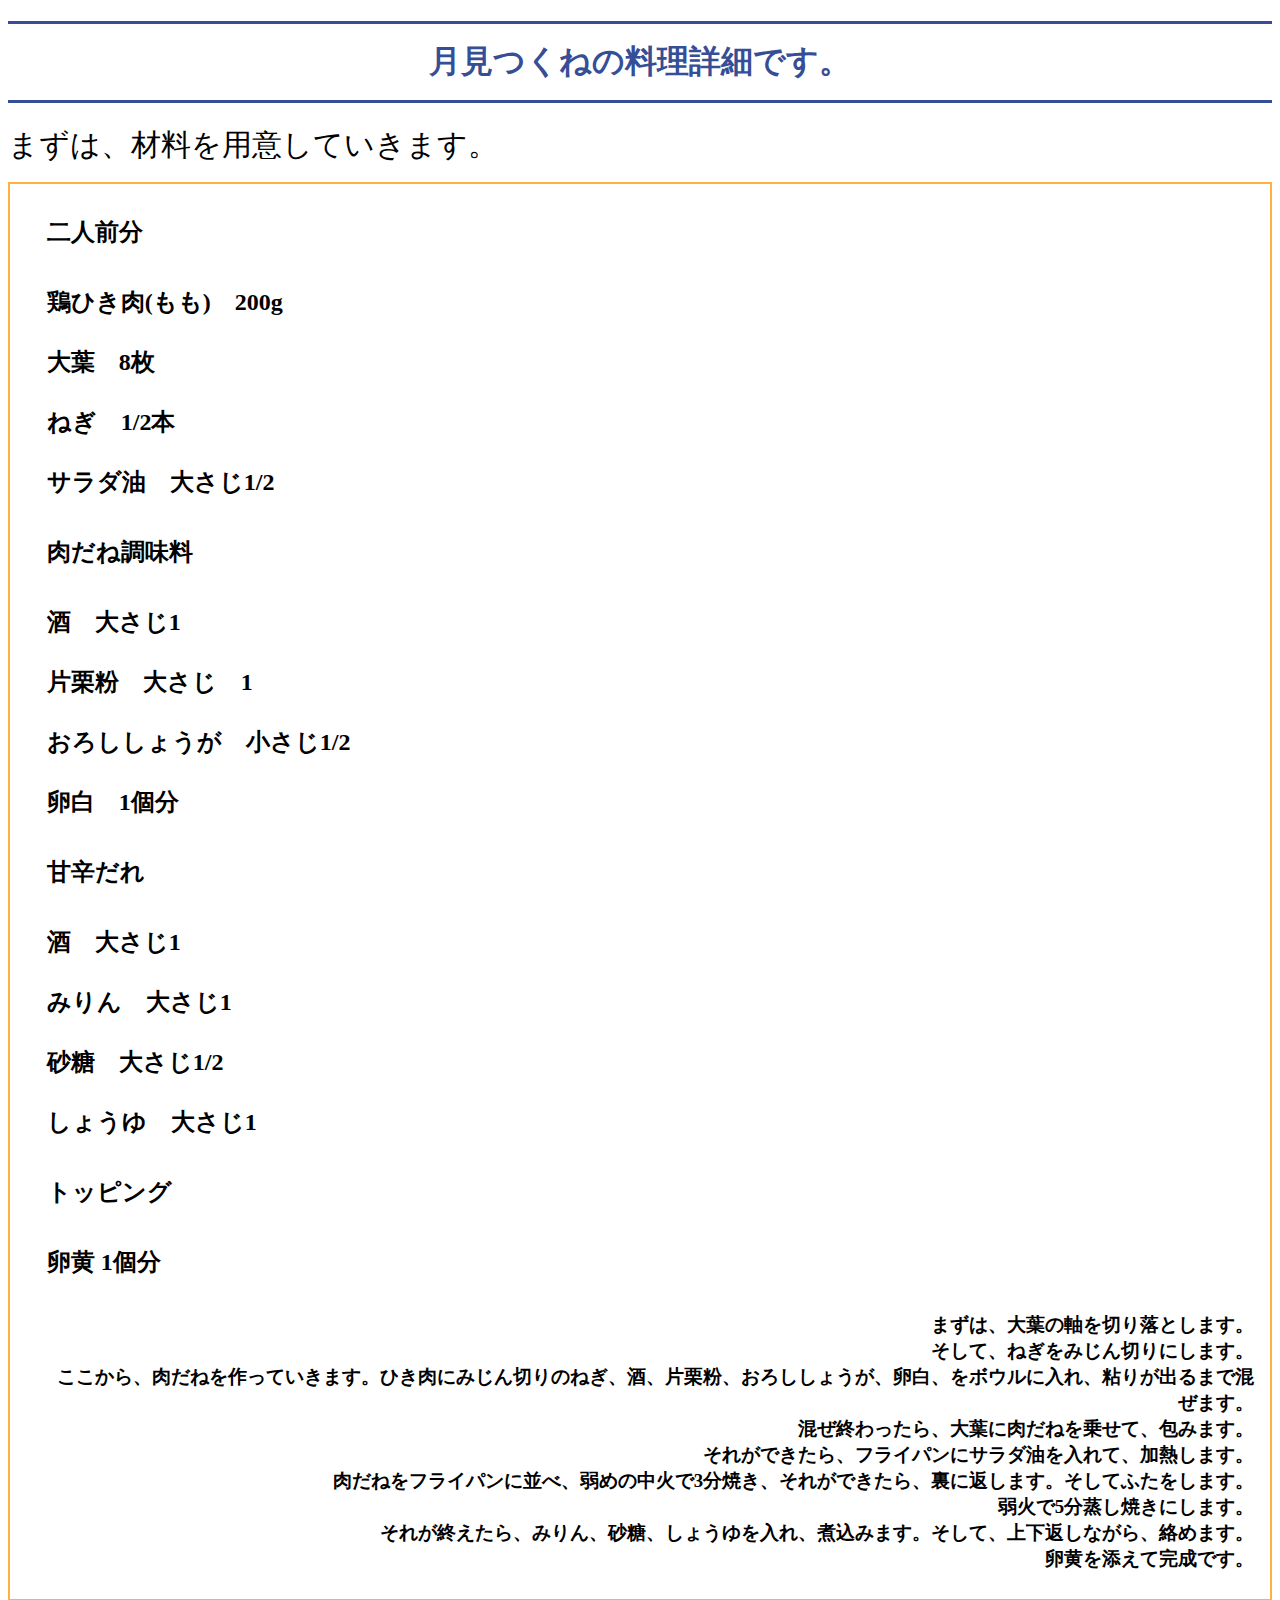
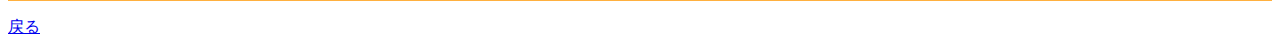
<file: banbannji.html>
<!DOCTYPE html>
<html>
  <head>
    <meta charset="utf-8">
       <link rel="stylesheet" href="CSS.css">
    <title>料理詳細</title>
     
  </head>
     <body>
    <h1 style="text-align: center">月見つくねの料理詳細です。</h1>
         <p1>
             まずは、材料を用意していきます。</p1>
         <ul><h2 style="text-align: left">
             <p>二人前分</p>
  <li>鶏ひき肉(もも)　200g</li>
  <li>大葉　8枚</li>
  <li>ねぎ　1/2本</li>
  <li>サラダ油　大さじ1/2</li>
             <p>肉だね調味料</p>
    <li>酒　大さじ1</li>
             <li>片栗粉　大さじ　1</li>
             <li>おろししょうが　小さじ1/2</li>
             <li>卵白　1個分</li>
             <p>甘辛だれ</p>
             <li>酒　大さじ1</li>
             <li>みりん　大さじ1</li>
             <li>砂糖　大さじ1/2</li>
             <li>しょうゆ　大さじ1</li>
             <p>トッピング</p>
             <li>卵黄 1個分</li>   
             </h2>
             <h3 style="text-align: right">
                  まずは、大葉の軸を切り落とします。<br>
         そして、ねぎをみじん切りにします。<br>ここから、肉だねを作っていきます。ひき肉にみじん切りのねぎ、酒、片栗粉、おろししょうが、卵白、をボウルに入れ、粘りが出るまで混ぜます。<br>混ぜ終わったら、大葉に肉だねを乗せて、包みます。<br>それができたら、フライパンにサラダ油を入れて、加熱します。<br>肉だねをフライパンに並べ、弱めの中火で3分焼き、それができたら、裏に返します。そしてふたをします。<br>弱火で5分蒸し焼きにします。<br>それが終えたら、みりん、砂糖、しょうゆを入れ、煮込みます。そして、上下返しながら、絡めます。<br>卵黄を添えて完成です。
             </h3>
         </ul>
         
    <p>
      <a href="サイト.html">戻る</a>
    </p>
  </body>
</html>
</file>
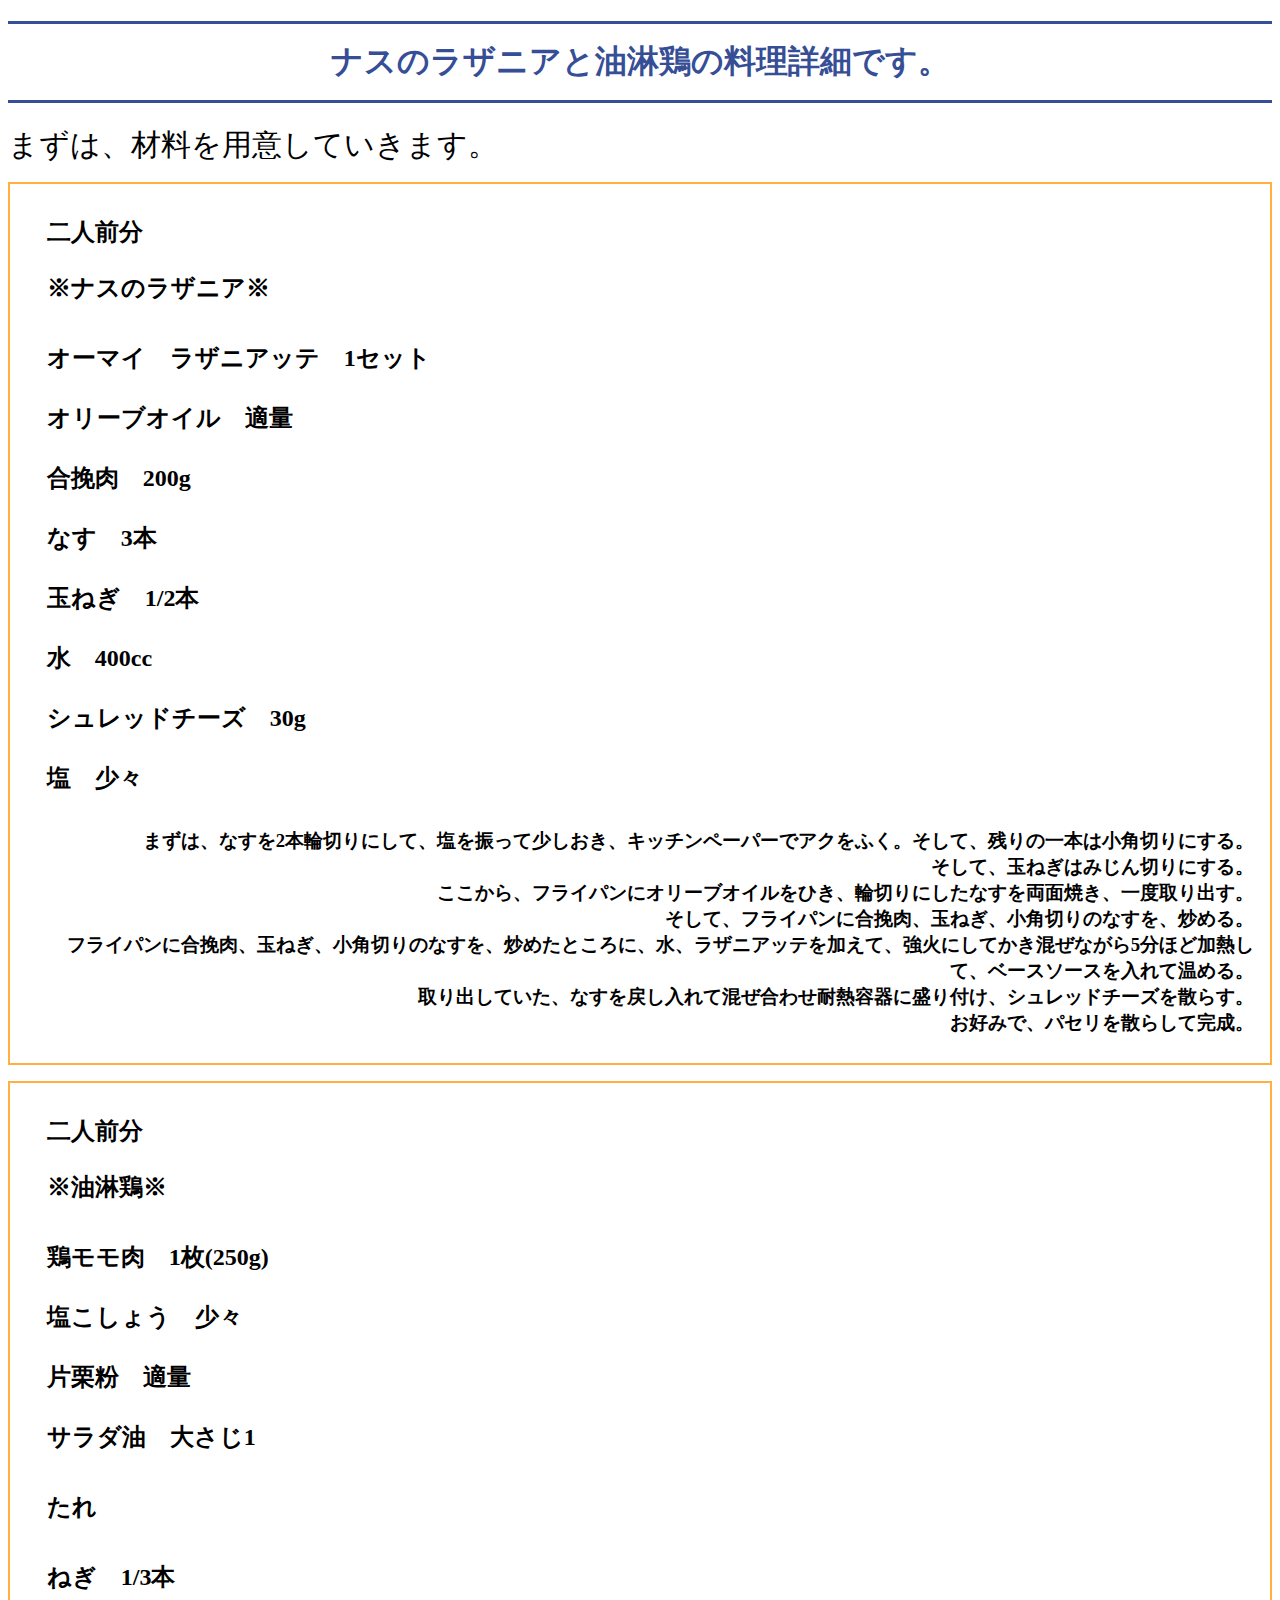
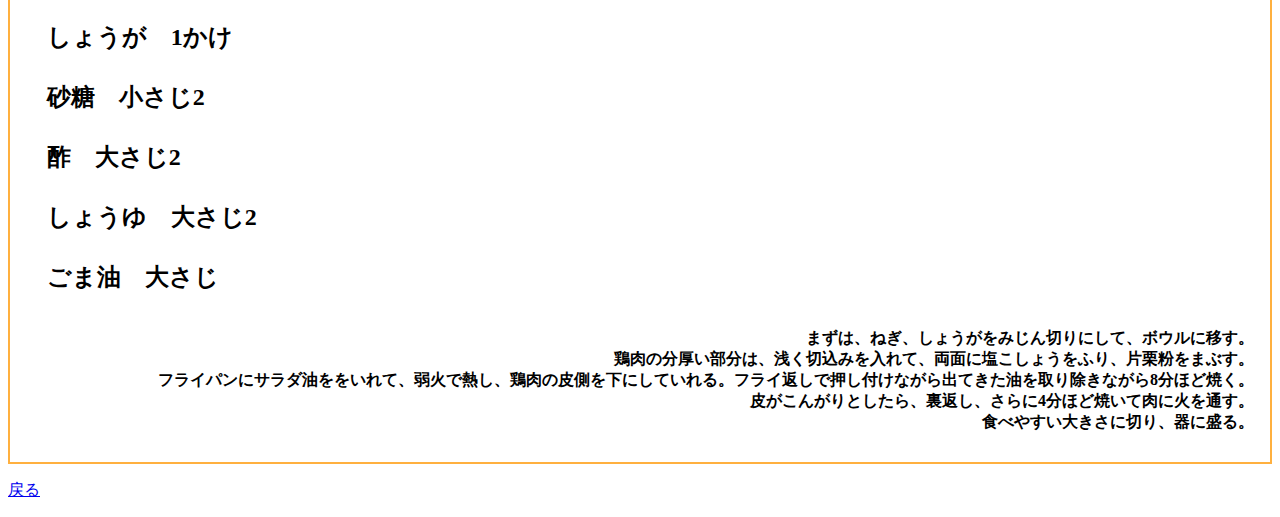
<file: doria.html>
<!DOCTYPE html>
<html>
  <head>
    <meta charset="utf-8">
       <link rel="stylesheet" href="CSS.css">
    <title>ナスのラザニアと油淋鶏の料理詳細</title>
     
  </head>
     <body>
    <h1 style="text-align: center">ナスのラザニアと油淋鶏の料理詳細です。</h1>
         <p1>
             まずは、材料を用意していきます。</p1>
         <ul><h2 style="text-align: left">
             <p>二人前分</p>
             <p>※ナスのラザニア※</p>
             <li>オーマイ　ラザニアッテ　1セット</li>
             <li>オリーブオイル　適量</li>
  <li>合挽肉　200g</li>
  <li>なす　3本</li>
  <li>玉ねぎ　1/2本</li>
  <li>水　400cc</li>
    <li>シュレッドチーズ　30g</li>
             <li>塩　少々</li>  
             </h2>
             <h3 style="text-align: right">
                  まずは、なすを2本輪切りにして、塩を振って少しおき、キッチンペーパーでアクをふく。そして、残りの一本は小角切りにする。<br>
         そして、玉ねぎはみじん切りにする。<br>ここから、フライパンにオリーブオイルをひき、輪切りにしたなすを両面焼き、一度取り出す。<br>そして、フライパンに合挽肉、玉ねぎ、小角切りのなすを、炒める。<br>フライパンに合挽肉、玉ねぎ、小角切りのなすを、炒めたところに、水、ラザニアッテを加えて、強火にしてかき混ぜながら5分ほど加熱して、ベースソースを入れて温める。<br>取り出していた、なすを戻し入れて混ぜ合わせ耐熱容器に盛り付け、シュレッドチーズを散らす。<br>お好みで、パセリを散らして完成。
             </h3>
         </ul>
          <ul><h2 style="text-align: left">
             <p>二人前分</p>
              <p>※油淋鶏※</p>
               <li>鶏モモ肉　1枚(250g)</li>
  <li>塩こしょう　少々</li>
  <li>片栗粉　適量</li>
  <li>サラダ油　大さじ1</li>
              <p>たれ</p>
    <li>ねぎ　1/3本</li>
             <li>しょうが　1かけ</li>
              <li>砂糖　小さじ2</li>
              <li>酢　大さじ2</li>
              <li>しょうゆ　大さじ2</li>
              <li>ごま油　大さじ</li>
              <h4 style="text-align: right">まずは、ねぎ、しょうがをみじん切りにして、ボウルに移す。<br>鶏肉の分厚い部分は、浅く切込みを入れて、両面に塩こしょうをふり、片栗粉をまぶす。<br>フライパンにサラダ油ををいれて、弱火で熱し、鶏肉の皮側を下にしていれる。フライ返しで押し付けながら出てきた油を取り除きながら8分ほど焼く。<br>皮がこんがりとしたら、裏返し、さらに4分ほど焼いて肉に火を通す。<br>食べやすい大きさに切り、器に盛る。</h4></h2></ul>
    <p>
      <a href="サイト.html">戻る</a>
    </p>
  </body>
</html>
</file>
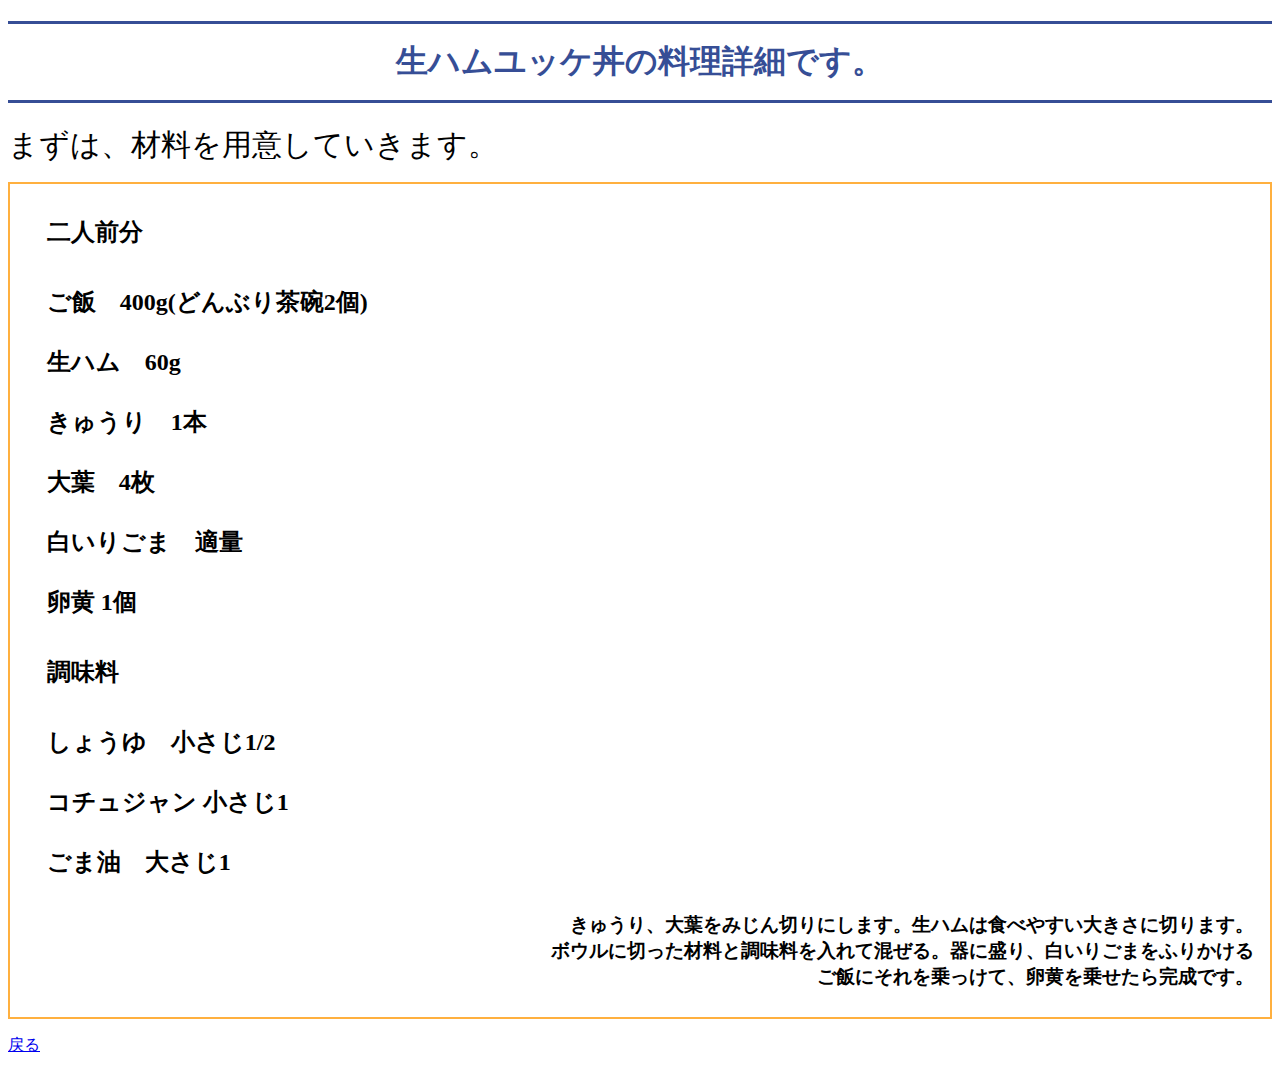
<file: namahamu.html>
<!DOCTYPE html>
<html>
  <head>
    <meta charset="utf-8">
       <link rel="stylesheet" href="CSS.css">
    <title>生ハムユッケ丼料理詳細</title>
     
  </head>
     <body>
    <h1 style="text-align: center">生ハムユッケ丼の料理詳細です。</h1>
         <p1>
             まずは、材料を用意していきます。</p1>
         <ul><h2 style="text-align: left">
             <p>二人前分</p>
  <li>ご飯　400g(どんぶり茶碗2個)</li>
  <li>生ハム　60g</li>
  <li>きゅうり　1本</li>
  <li>大葉　4枚</li>
             
    <li>白いりごま　適量</li>
             
             <li>卵黄 1個</li>
             <p>調味料</p>
             <li>しょうゆ　小さじ1/2</li>
             <li>コチュジャン 小さじ1</li>
             <li>ごま油　大さじ1</li>
             </h2>
             <h3 style="text-align: right">
                  きゅうり、大葉をみじん切りにします。生ハムは食べやすい大きさに切ります。<br>
         ボウルに切った材料と調味料を入れて混ぜる。器に盛り、白いりごまをふりかける<br>ご飯にそれを乗っけて、卵黄を乗せたら完成です。
             </h3>
         </ul>
         
    <p>
      <a href="サイト.html">戻る</a>
    </p>
  </body>
</html>
</file>
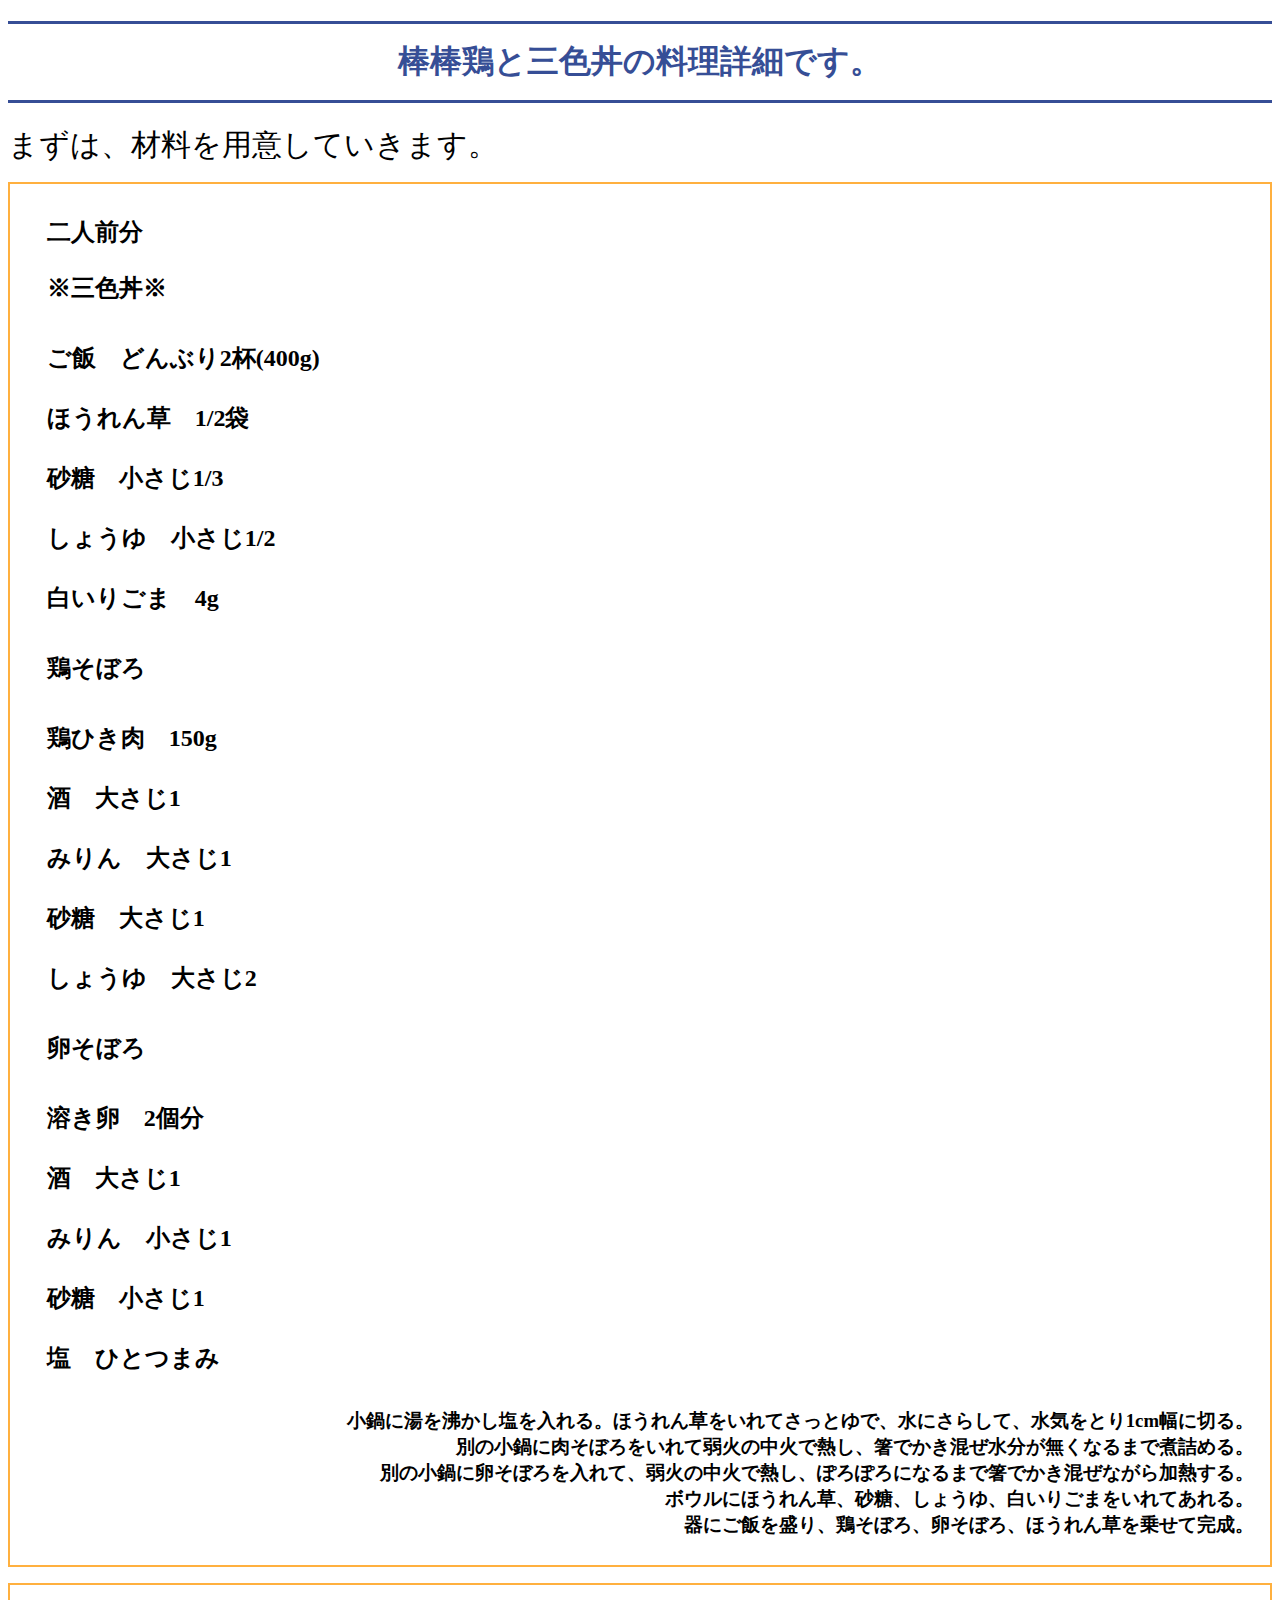
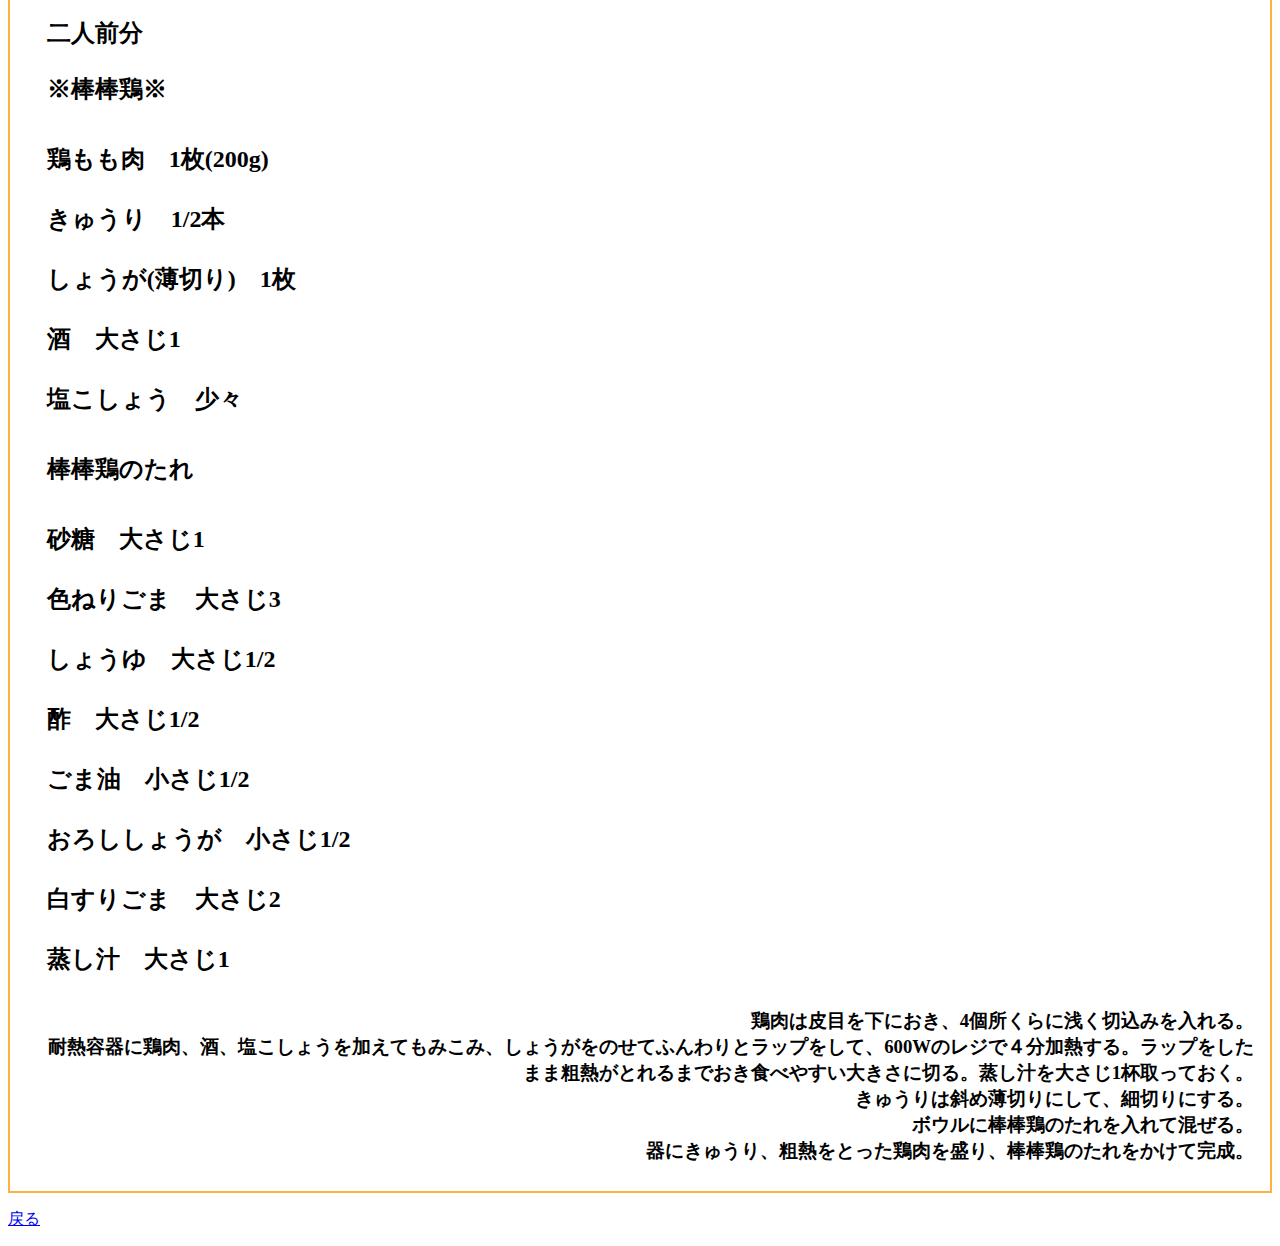
<file: sannshoku.html>
<!DOCTYPE html>
<html>
  <head>
    <meta charset="utf-8">
       <link rel="stylesheet" href="CSS.css">
    <title>棒棒鶏と三色丼の料理詳細</title>
     
  </head>
     <body>
    <h1 style="text-align: center">棒棒鶏と三色丼の料理詳細です。</h1>
         <p1>
             まずは、材料を用意していきます。</p1>
         <ul><h2 style="text-align: left">
             <p>二人前分</p>
             <p>※三色丼※</p>
  <li>ご飯　どんぶり2杯(400g)</li>
  <li>ほうれん草　1/2袋</li>
  <li>砂糖　小さじ1/3</li>
  <li>しょうゆ　小さじ1/2</li>
             <li>白いりごま　4g</li>
             <p>鶏そぼろ</p>
    <li>鶏ひき肉　150g</li>
             <li>酒　大さじ1</li>
             <li>みりん　大さじ1</li>
             <li>砂糖　大さじ1</li>
             <li>しょうゆ　大さじ2</li>
             <p>卵そぼろ</p>
             <li>溶き卵　2個分</li>
             <li>酒　大さじ1</li>
             <li>みりん　小さじ1</li>
             <li>砂糖　小さじ1</li>
             <li>塩　ひとつまみ</li>
             </h2>
             <h3 style="text-align: right">
                  小鍋に湯を沸かし塩を入れる。ほうれん草をいれてさっとゆで、水にさらして、水気をとり1cm幅に切る。<br>
         別の小鍋に肉そぼろをいれて弱火の中火で熱し、箸でかき混ぜ水分が無くなるまで煮詰める。<br>別の小鍋に卵そぼろを入れて、弱火の中火で熱し、ぽろぽろになるまで箸でかき混ぜながら加熱する。<br>ボウルにほうれん草、砂糖、しょうゆ、白いりごまをいれてあれる。<br>器にご飯を盛り、鶏そぼろ、卵そぼろ、ほうれん草を乗せて完成。
             </h3>
         </ul>
         <ul><h2 style="text-align: left">
             <p>二人前分</p>
             <p>※棒棒鶏※</p>
             <li>鶏もも肉　1枚(200g)</li>
             <li>きゅうり　1/2本</li>
             <li>しょうが(薄切り)　1枚</li>
             <li>酒　大さじ1</li>
             <li>塩こしょう　少々</li>
             <p>棒棒鶏のたれ</p>
             <li>砂糖　大さじ1</li>
             <li>色ねりごま　大さじ3</li>
             <li>しょうゆ　大さじ1/2</li>
             <li>酢　大さじ1/2</li>
             <li>ごま油　小さじ1/2</li>
             <li>おろししょうが　小さじ1/2</li>
             <li>白すりごま　大さじ2</li>
             <li>蒸し汁　大さじ1</li>
             <h3 style="text-align: right">
                 鶏肉は皮目を下におき、4個所くらに浅く切込みを入れる。<br>耐熱容器に鶏肉、酒、塩こしょうを加えてもみこみ、しょうがをのせてふんわりとラップをして、600Wのレジで４分加熱する。ラップをしたまま粗熱がとれるまでおき食べやすい大きさに切る。蒸し汁を大さじ1杯取っておく。<br>きゅうりは斜め薄切りにして、細切りにする。<br>ボウルに棒棒鶏のたれを入れて混ぜる。<br>器にきゅうり、粗熱をとった鶏肉を盛り、棒棒鶏のたれをかけて完成。</h3></h2></ul>
    <p>
      <a href="サイト.html">戻る</a>
    </p>
  </body>
</html>
</file>
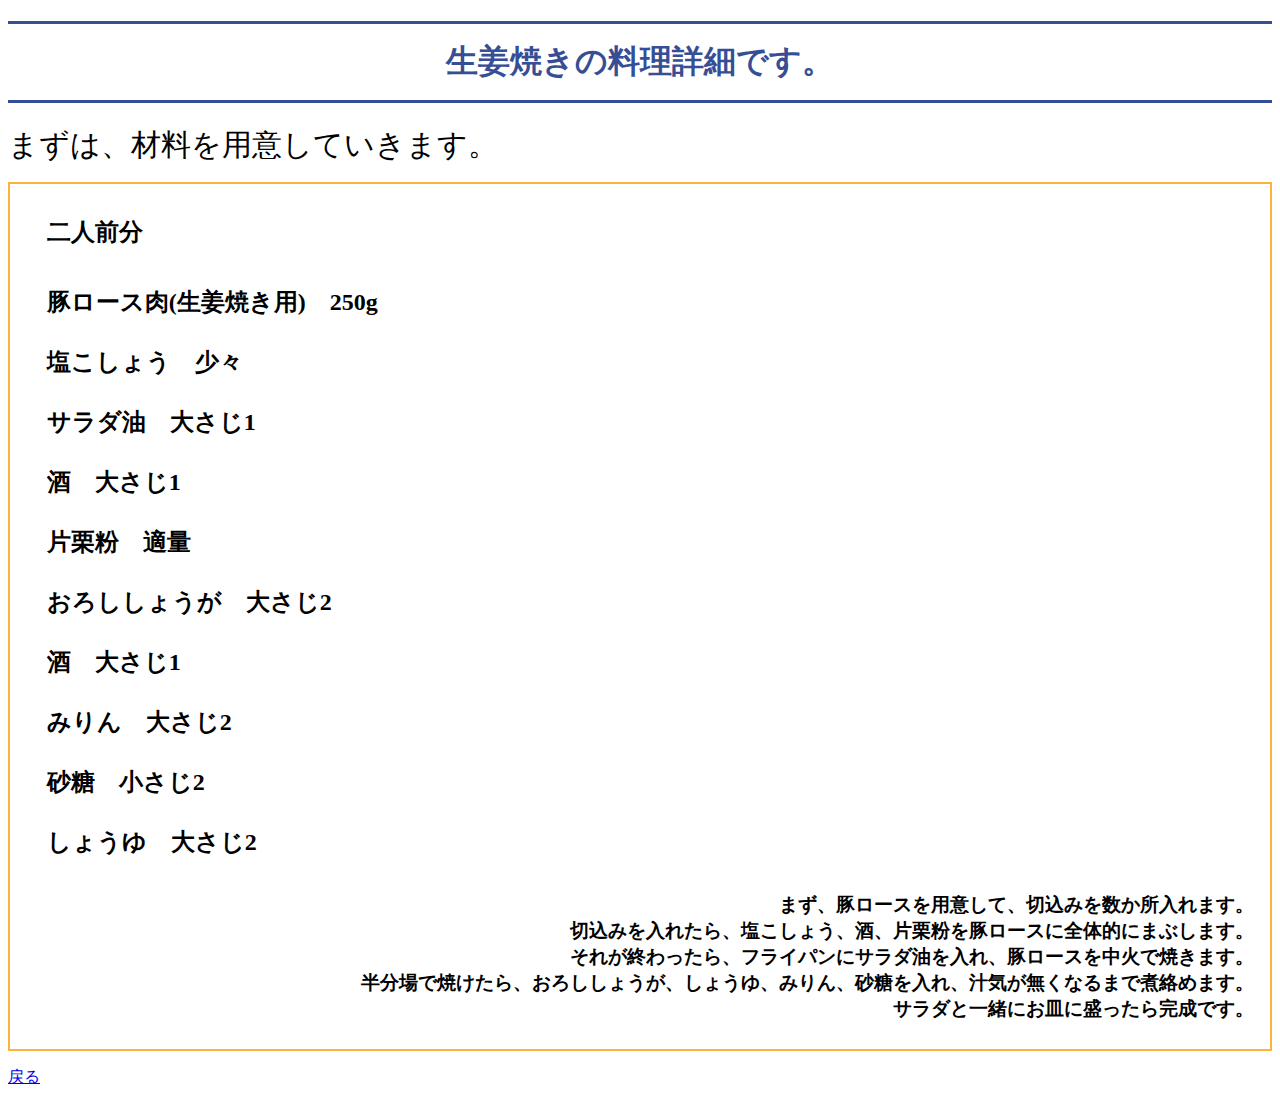
<file: shougayaki.html>
<!DOCTYPE html>
<html>
  <head>
    <meta charset="utf-8">
       <link rel="stylesheet" href="CSS.css">
    <title>生姜焼き料理詳細</title>
     
  </head>
     <body>
    <h1 style="text-align: center">生姜焼きの料理詳細です。</h1>
         <p1>
             まずは、材料を用意していきます。</p1>
         <ul><h2 style="text-align: left">
             <p>二人前分</p>
  <li>豚ロース肉(生姜焼き用)　250g</li>
  <li>塩こしょう　少々</li>
  <li>サラダ油　大さじ1</li>
             
    <li>酒　大さじ1</li>
             <li>片栗粉　適量</li>
             <li>おろししょうが　大さじ2</li>
             <li>酒　大さじ1</li>
             <li>みりん　大さじ2</li>
             <li>砂糖　小さじ2</li>
             <li>しょうゆ　大さじ2</li>
              
             </h2>
             <h3 style="text-align: right">
                  まず、豚ロースを用意して、切込みを数か所入れます。<br>切込みを入れたら、塩こしょう、酒、片栗粉を豚ロースに全体的にまぶします。<br>それが終わったら、フライパンにサラダ油を入れ、豚ロースを中火で焼きます。<br>半分場で焼けたら、おろししょうが、しょうゆ、みりん、砂糖を入れ、汁気が無くなるまで煮絡めます。
                 <br>サラダと一緒にお皿に盛ったら完成です。
             </h3>
             
         </ul>
         
    <p>
      <a href="サイト.html">戻る</a>
    </p>
  </body>
</html>
</file>
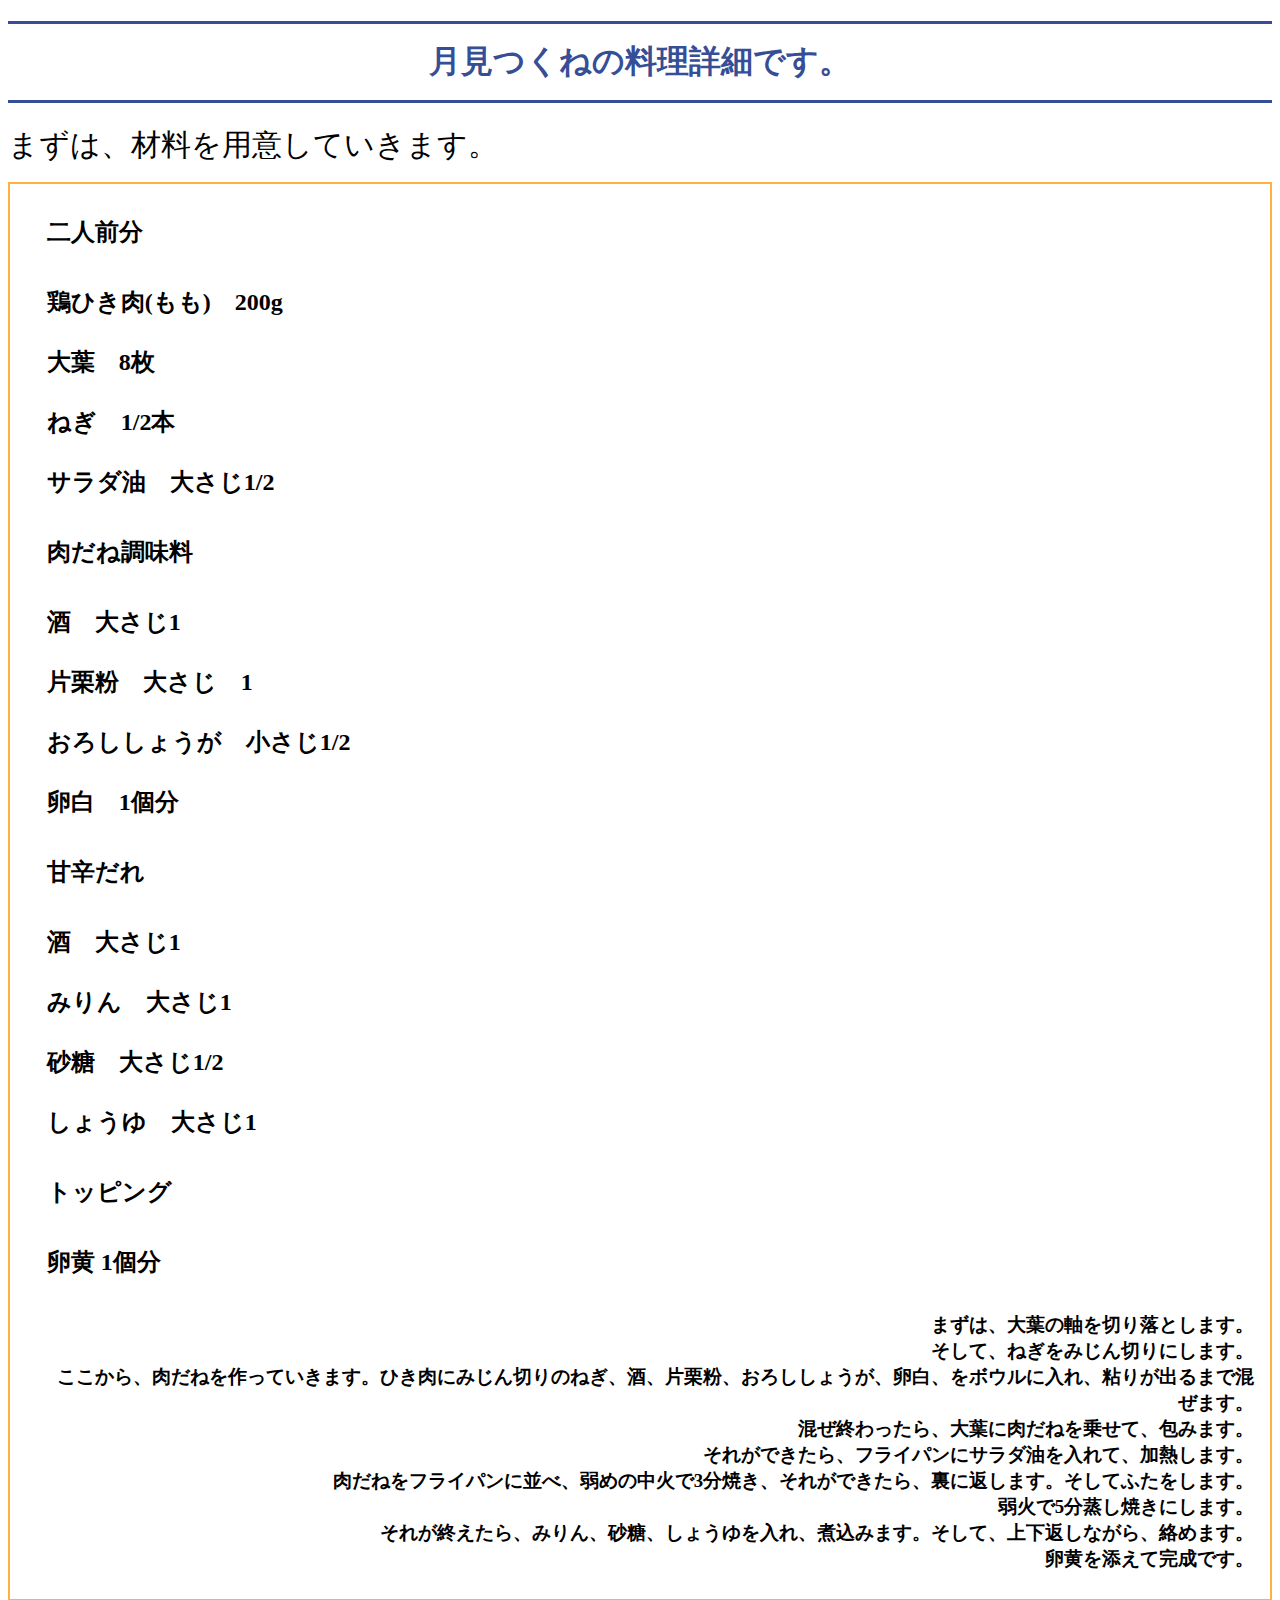
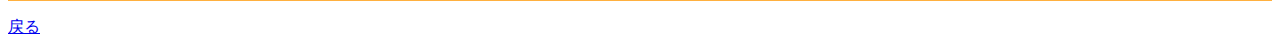
<file: tukune.html>
<!DOCTYPE html>
<html>
  <head>
    <meta charset="utf-8">
       <link rel="stylesheet" href="CSS.css">
    <title>月見つくね料理詳細</title>
     
  </head>
     <body>
    <h1 style="text-align: center">月見つくねの料理詳細です。</h1>
         <p1>
             まずは、材料を用意していきます。</p1>
         <ul><h2 style="text-align: left">
             <p>二人前分</p>
  <li>鶏ひき肉(もも)　200g</li>
  <li>大葉　8枚</li>
  <li>ねぎ　1/2本</li>
  <li>サラダ油　大さじ1/2</li>
             <p>肉だね調味料</p>
    <li>酒　大さじ1</li>
             <li>片栗粉　大さじ　1</li>
             <li>おろししょうが　小さじ1/2</li>
             <li>卵白　1個分</li>
             <p>甘辛だれ</p>
             <li>酒　大さじ1</li>
             <li>みりん　大さじ1</li>
             <li>砂糖　大さじ1/2</li>
             <li>しょうゆ　大さじ1</li>
             <p>トッピング</p>
             <li>卵黄 1個分</li>   
             </h2>
             <h3 style="text-align: right">
                  まずは、大葉の軸を切り落とします。<br>
         そして、ねぎをみじん切りにします。<br>ここから、肉だねを作っていきます。ひき肉にみじん切りのねぎ、酒、片栗粉、おろししょうが、卵白、をボウルに入れ、粘りが出るまで混ぜます。<br>混ぜ終わったら、大葉に肉だねを乗せて、包みます。<br>それができたら、フライパンにサラダ油を入れて、加熱します。<br>肉だねをフライパンに並べ、弱めの中火で3分焼き、それができたら、裏に返します。そしてふたをします。<br>弱火で5分蒸し焼きにします。<br>それが終えたら、みりん、砂糖、しょうゆを入れ、煮込みます。そして、上下返しながら、絡めます。<br>卵黄を添えて完成です。
             </h3>
         </ul>
         
    <p>
      <a href="サイト.html">戻る</a>
    </p>
  </body>
</html>
</file>
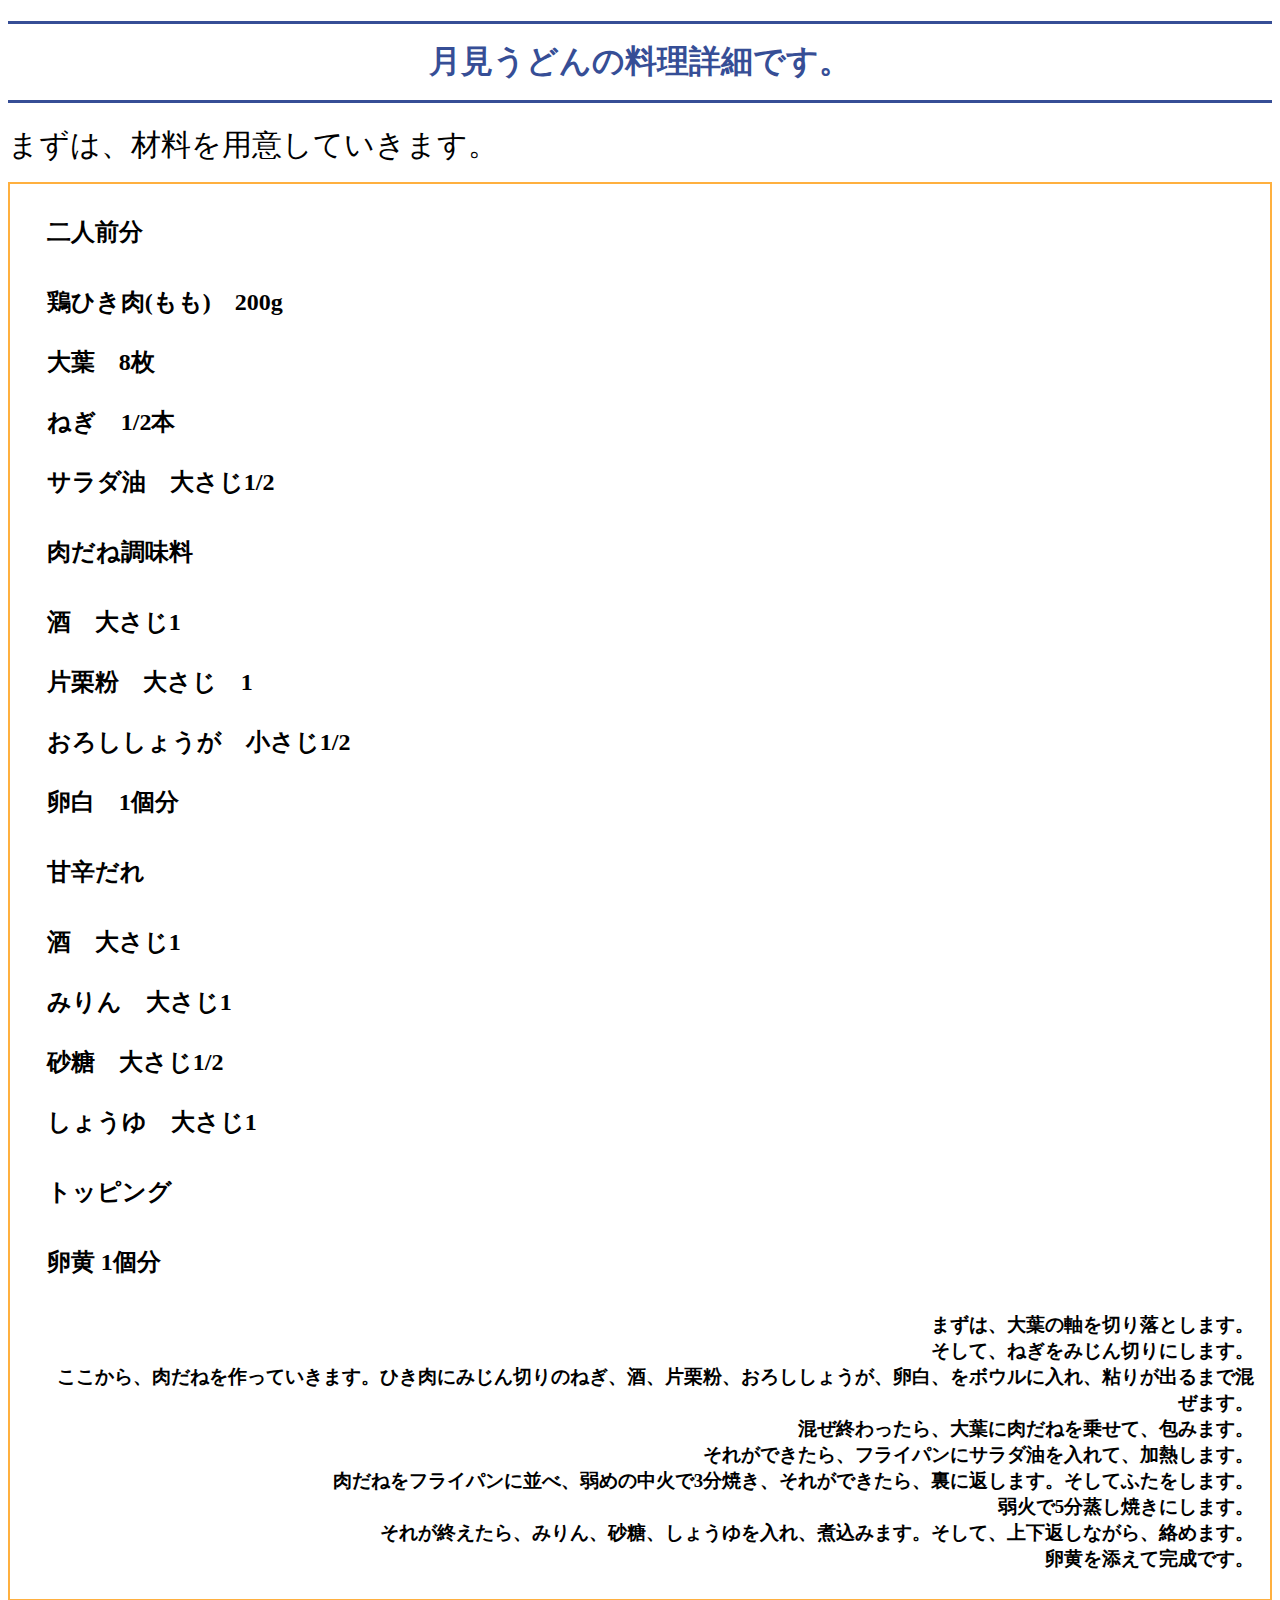
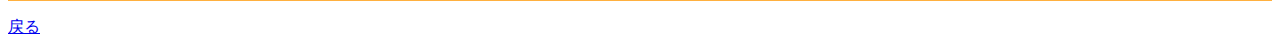
<file: udon.html>
<!DOCTYPE html>
<html>
  <head>
    <meta charset="utf-8">
       <link rel="stylesheet" href="CSS.css">
    <title>月見うどん料理詳細</title>
     
  </head>
     <body>
    <h1 style="text-align: center">月見うどんの料理詳細です。</h1>
         <p1>
             まずは、材料を用意していきます。</p1>
         <ul><h2 style="text-align: left">
             <p>二人前分</p>
  <li>鶏ひき肉(もも)　200g</li>
  <li>大葉　8枚</li>
  <li>ねぎ　1/2本</li>
  <li>サラダ油　大さじ1/2</li>
             <p>肉だね調味料</p>
    <li>酒　大さじ1</li>
             <li>片栗粉　大さじ　1</li>
             <li>おろししょうが　小さじ1/2</li>
             <li>卵白　1個分</li>
             <p>甘辛だれ</p>
             <li>酒　大さじ1</li>
             <li>みりん　大さじ1</li>
             <li>砂糖　大さじ1/2</li>
             <li>しょうゆ　大さじ1</li>
             <p>トッピング</p>
             <li>卵黄 1個分</li>   
             </h2>
             <h3 style="text-align: right">
                  まずは、大葉の軸を切り落とします。<br>
         そして、ねぎをみじん切りにします。<br>ここから、肉だねを作っていきます。ひき肉にみじん切りのねぎ、酒、片栗粉、おろししょうが、卵白、をボウルに入れ、粘りが出るまで混ぜます。<br>混ぜ終わったら、大葉に肉だねを乗せて、包みます。<br>それができたら、フライパンにサラダ油を入れて、加熱します。<br>肉だねをフライパンに並べ、弱めの中火で3分焼き、それができたら、裏に返します。そしてふたをします。<br>弱火で5分蒸し焼きにします。<br>それが終えたら、みりん、砂糖、しょうゆを入れ、煮込みます。そして、上下返しながら、絡めます。<br>卵黄を添えて完成です。
             </h3>
         </ul>
         
    <p>
      <a href="サイト.html">戻る</a>
    </p>
  </body>
</html>
</file>
<file: CSS.css>
@charset "utf-8"

.inner {
	color: #fff;
	background-color: aqua;　　
	padding: 50px;
    
}
.box {
	width:80%;
	padding: 40px 0px;
	text-align: center;
	margin: 0 auto;
	border: solid 10px #ffffff;
	background-color: transparent; 
    font-size: 40px;
}


.thumbnail {
    ;
   display: inline-block;
    margin-right: 60px;
    margin-bottom: 50px;
    font-size: 20px;
}
.thumbnail img {
    height: 100%;
}
.btn-square-shadow {
  display: inline-block;
  padding: 0.5em 1em;
  text-decoration: none;
  background: #668ad8;
  color: #FFF;
  border-bottom: solid 4px #627295;
  border-radius: 3px;
}
.btn-square-shadow:active {
  
  -webkit-transform: translateY(4px);
  transform: translateY(4px);
  box-shadow: 0px 0px 1px rgba(0, 0, 0, 0.4);
  border-bottom: none;
}
h1 {
  color: #364e96;
  padding: 0.5em 0;
  border-top: solid 3px #364e96;
  border-bottom: solid 3px #364e96;
}
p1{
    font-size: 30px;
}


ul {
  border: solid 2px #ffb03f;
  padding: 0.5em 1em 0.5em 2.3em;
  position: relative;
}

ul li {
  line-height: 1.5;
  padding: 0.5em 0;
  list-style-type: none!important;/*ポチ消す*/
}

ul li:before {
  font-family: "Font Awesome 5 Free";
  content: "\f00c";
  position: absolute;
  left : 1em; /*左端からのアイコンまで*/
  color: #ffb03f; /*アイコン色*/
}
</file>
